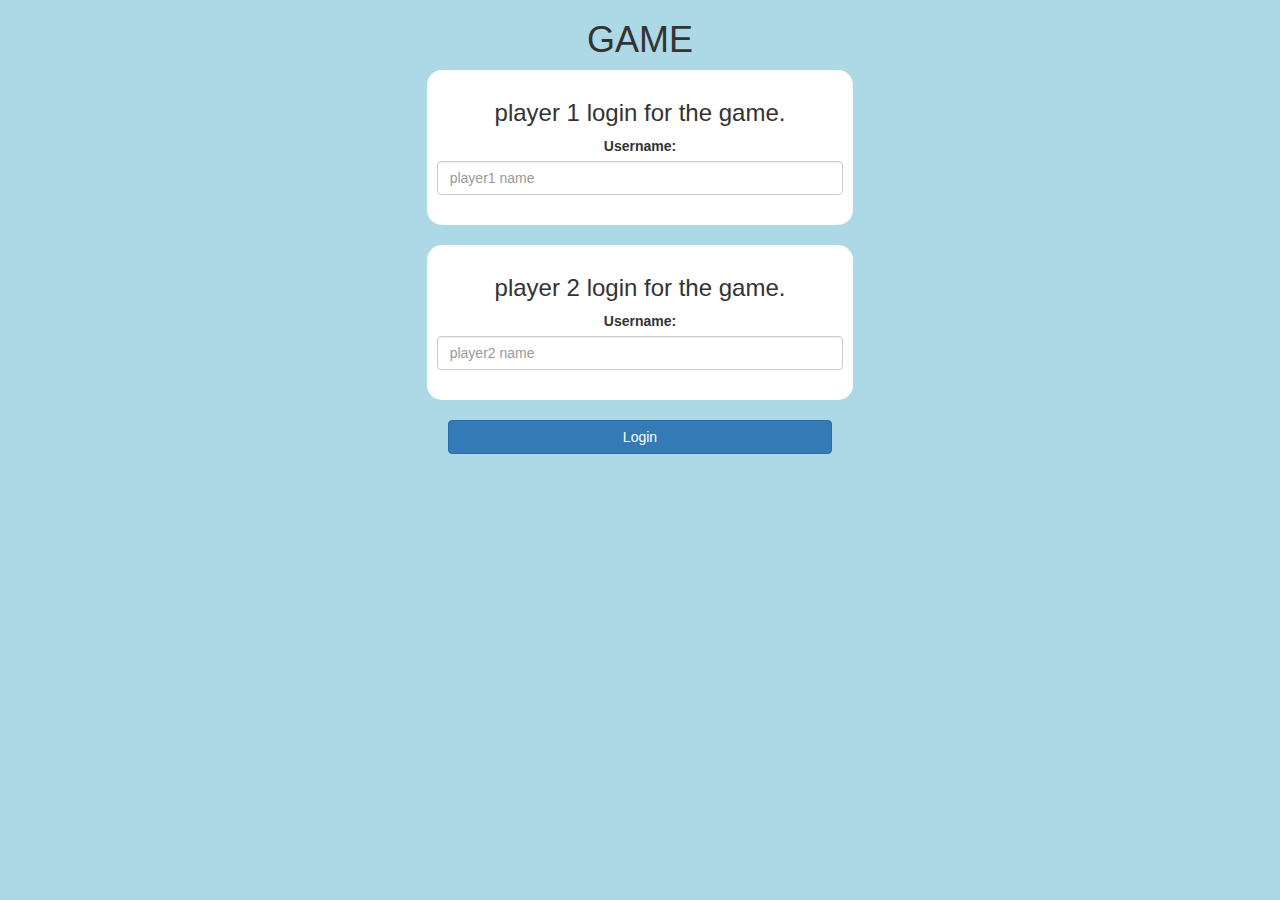
<file: index.html>
<!DOCTYPE html>
<html>
<head>
	<title>Math Quiz</title>

<meta name="viewport" content="width=device-width, initial-scale=1">
<link rel="stylesheet" href="https://maxcdn.bootstrapcdn.com/bootstrap/3.4.0/css/bootstrap.min.css">
<script src="https://ajax.googleapis.com/ajax/libs/jquery/3.4.1/jquery.min.js"></script>
<script src="https://maxcdn.bootstrapcdn.com/bootstrap/3.4.0/js/bootstrap.min.js"></script>

<link rel="stylesheet" type="text/css" href="game.css">

<script src="quiz_game_login.js"></script>
</head>
<body>
	<center>
		<h1>GAME</h1>
		<div class="col-lg-4 col-sm-8 col-xs-11 login_div1">
			<h3>
				player 1 login for the game.
			</h3>
			<label>Username:</label>
			<input type="text" id="player1_name_input" class="form-control" placeholder="player1 name">
			<br>
		</div>
		<br>
		<div class="col-lg-4 col-sm-8 col-xs-11 login_div2">
			<h3>
				player 2 login for the game.
			</h3>
			<label>Username:</label>
			<input type="text" id="player2_name_input" class="form-control" placeholder="player2 name">
			<br>
		</div>
		<br>
		<button style="width: 30%;" class="btn btn-primary" onclick="addUser();">Login</button>
	</center>
	<script src="quiz_game_page.js"></script>
</body>
</html>
</file>
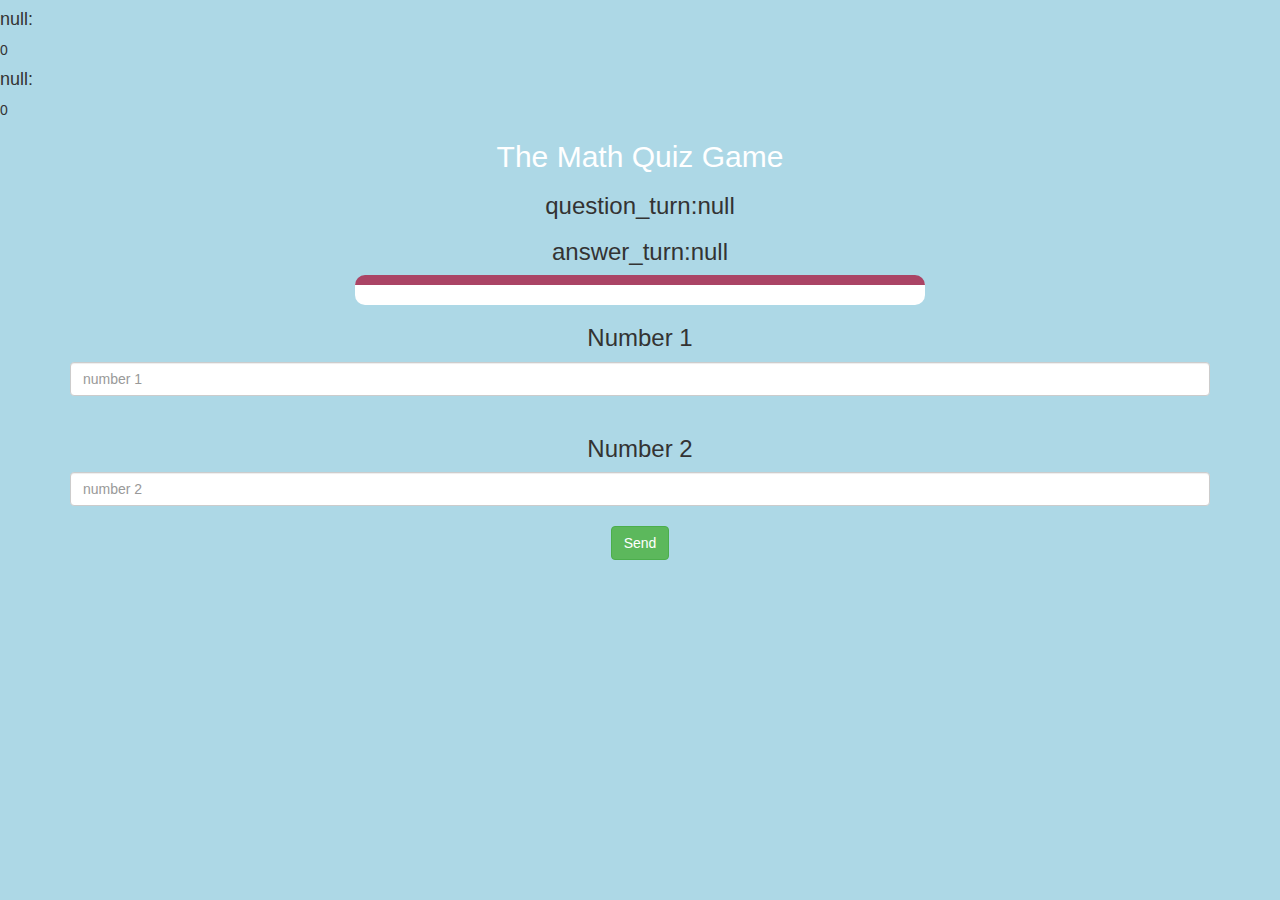
<file: quiz_game_page.html>
<!DOCTYPE html>
<html>
<head>
	<title>Math Quiz</title>

<meta name="viewport" content="width=device-width, initial-scale=1">
<link rel="stylesheet" href="https://maxcdn.bootstrapcdn.com/bootstrap/3.4.0/css/bootstrap.min.css">
<script src="https://ajax.googleapis.com/ajax/libs/jquery/3.4.1/jquery.min.js"></script>
<script src="https://maxcdn.bootstrapcdn.com/bootstrap/3.4.0/js/bootstrap.min.js"></script>

<link rel="stylesheet" type="text/css" href="game.css">
</head>
<body>
<h4 id="player1_name"></h4> <span id="player1_score"></span>
<h4 id="player2_name"></h4> <span id="player2_score"></span>
<div class="container">
	<center>
		<h2 style="color: white;">The Math Quiz Game</h2>
<h3 id="player_question"></h3>
<h3 id="player_answer"></h3>
<div id="output" class="col-lg-6"></div>
<h3>Number 1</h3>
<input type="number" id="number1" class="form-control" placeholder="number 1">
<br>
<h3>Number 2</h3>
<input type="number" id="number2" class="form-control" placeholder="number 2">
<br>
<button class="btn btn-success" onclick="send();">Send</button>
<script src="quiz_game_page.js"></script>
</body>
</html>
</file>
<file: game.css>
body
{
	background: lightblue;
}

	.login_div1 , .login_div2
	{
		background: white;
		padding: 10px;
		float: none;
		border-radius: 15px;
	}
	#output
	{
		background: white;
		border-radius: 10px;
		border-top: 10px solid #AA4465;
		padding: 10px;
		float: none;
		text-align: left;
	}
</file>
